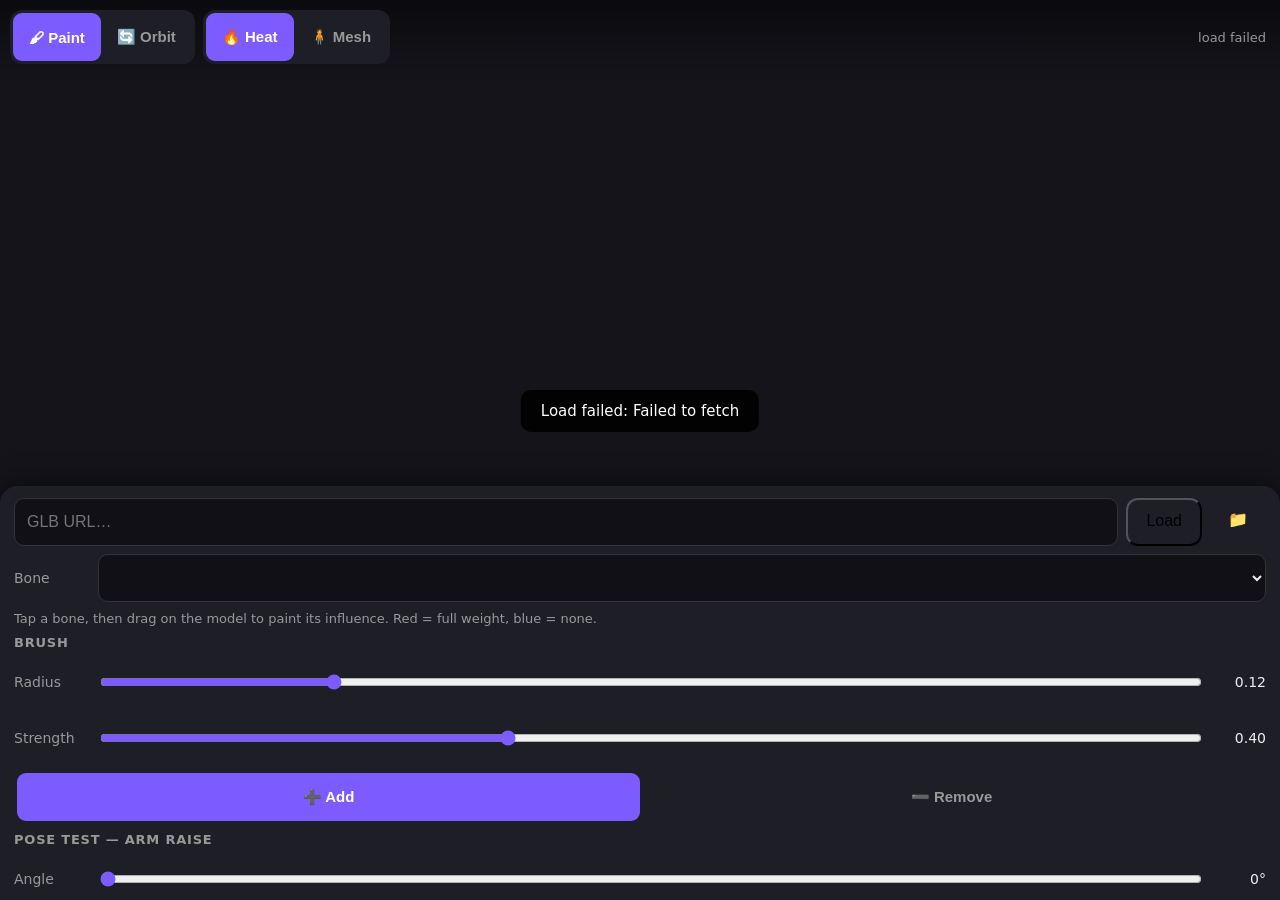
<file: tools/weight-paint-pwa/index.html>
<!DOCTYPE html>
<html lang="en">
<head>
<meta charset="utf-8">
<meta name="viewport" content="width=device-width, initial-scale=1, maximum-scale=1, user-scalable=no, viewport-fit=cover">
<title>AshLane Weight Paint</title>
<style>
  :root { --bg:#14141a; --panel:#1e1e26; --accent:#7c5cff; --txt:#eee; --dim:#999; }
  * { box-sizing:border-box; -webkit-tap-highlight-color:transparent; }
  html,body { margin:0; padding:0; height:100%; background:var(--bg); color:var(--txt);
    font-family:system-ui,-apple-system,Roboto,sans-serif; overscroll-behavior:none; }
  #view3d { position:fixed; inset:0; touch-action:none; }
  #topbar { position:fixed; top:0; left:0; right:0; display:flex; gap:8px; padding:10px;
    padding-top:calc(10px + env(safe-area-inset-top)); align-items:center;
    background:linear-gradient(rgba(10,10,14,.92),rgba(10,10,14,0)); z-index:10; pointer-events:none; }
  #topbar > * { pointer-events:auto; }
  #status { font-size:13px; color:var(--dim); flex:1; text-align:right; padding-right:4px; }
  .seg { display:flex; background:var(--panel); border-radius:12px; padding:3px; }
  .seg button { border:0; background:transparent; color:var(--dim); font-size:15px; font-weight:600;
    padding:12px 16px; border-radius:9px; min-height:48px; }
  .seg button.on { background:var(--accent); color:#fff; }
  #panel { position:fixed; left:0; right:0; bottom:0; z-index:10; background:var(--panel);
    border-radius:18px 18px 0 0; padding:12px 14px calc(14px + env(safe-area-inset-bottom));
    max-height:46vh; overflow-y:auto; box-shadow:0 -4px 24px rgba(0,0,0,.5); }
  #panel h3 { margin:6px 0 4px; font-size:13px; color:var(--dim); text-transform:uppercase; letter-spacing:.06em; }
  .row { display:flex; gap:10px; align-items:center; margin:8px 0; }
  .row label { font-size:14px; min-width:74px; color:var(--dim); }
  .row output { font-size:14px; min-width:52px; text-align:right; font-variant-numeric:tabular-nums; }
  input[type=range] { flex:1; height:44px; accent-color:var(--accent); }
  select, input[type=text] { flex:1; font-size:16px; padding:12px; border-radius:10px; border:1px solid #333;
    background:#101016; color:var(--txt); min-height:48px; }
  .bigbtn { display:block; width:100%; border:0; border-radius:12px; padding:16px; font-size:17px;
    font-weight:700; min-height:56px; margin-top:8px; }
  #exportBtn { background:#2ea043; color:#fff; }
  #sendbackBtn { background:#33333d; color:var(--txt); }
  #loadbar { display:flex; gap:8px; margin-bottom:4px; }
  #hint { font-size:13px; color:var(--dim); margin:6px 0; line-height:1.45; }
  #sendback { display:none; font-size:14px; line-height:1.6; background:#101016; border-radius:10px; padding:12px; margin-top:8px; }
  #sendback ol { margin:6px 0; padding-left:20px; }
  #sendback code { background:#222; padding:1px 6px; border-radius:5px; font-size:13px; }
  #toast { position:fixed; left:50%; bottom:52vh; transform:translateX(-50%); background:#000d;
    color:#fff; padding:12px 20px; border-radius:10px; font-size:15px; z-index:50; display:none; }
</style>
<script type="importmap">
{ "imports": {
    "three": "./lib/three.module.min.js",
    "three/addons/": "./lib/examples/jsm/"
} }
</script>
</head>
<body>
<div id="view3d"></div>
<div id="topbar">
  <div class="seg" id="modeSeg">
    <button id="modePaint" class="on">🖌 Paint</button>
    <button id="modeOrbit">🔄 Orbit</button>
  </div>
  <div class="seg" id="viewSeg">
    <button id="viewHeat" class="on">🔥 Heat</button>
    <button id="viewNormal">🧍 Mesh</button>
  </div>
  <div id="status">loading…</div>
</div>
<div id="panel">
  <div id="loadbar">
    <input type="text" id="loadUrl" placeholder="GLB URL…">
    <button class="seg" id="loadUrlBtn" style="padding:12px 18px;font-size:16px;">Load</button>
    <label class="seg" style="padding:12px 18px;font-size:16px;cursor:pointer;">📁<input type="file" id="uploadBtn" accept=".glb" style="display:none"></label>
  </div>
  <div class="row"><label>Bone</label><select id="boneSelect"></select></div>
  <div id="hint">Tap a bone, then drag on the model to paint its influence. Red = full weight, blue = none.</div>
  <h3>Brush</h3>
  <div class="row"><label>Radius</label><input type="range" id="radius" min="0.02" max="0.5" step="0.01" value="0.12"><output id="radiusVal">0.12</output></div>
  <div class="row"><label>Strength</label><input type="range" id="strength" min="0.05" max="1" step="0.05" value="0.4"><output id="strengthVal">0.40</output></div>
  <div class="row"><div class="seg" style="flex:1">
    <button id="brushAdd" class="on" style="flex:1">➕ Add</button>
    <button id="brushSub" style="flex:1">➖ Remove</button>
  </div></div>
  <h3>Pose test — arm raise</h3>
  <div class="row"><label>Angle</label><input type="range" id="poseSlider" min="0" max="90" step="1" value="0"><output id="poseVal">0°</output></div>
  <div class="row">
    <div class="seg" style="flex:1"><button id="armBoth" class="on" style="flex:1">Both</button><button id="armL" style="flex:1">Left</button><button id="armR" style="flex:1">Right</button></div>
    <div class="seg" style="flex:1"><button id="dirFwd" class="on" style="flex:1">Forward</button><button id="dirLat" style="flex:1">Side</button></div>
  </div>
  <div class="row"><button class="seg" id="resetPose" style="flex:1;padding:12px;font-size:15px;">Reset pose</button></div>
  <h3>🧭 Guided fix</h3>
  <div id="guideText" style="font-size:14px;line-height:1.55;margin:6px 0;">Never painted weights? Tap <b>Start</b> and I'll find the torn spots for you — no experience needed.</div>
  <button class="bigbtn" id="guideBtn" style="background:#7c5cff;color:#fff;">🧭 Start guided fix</button>
  <button class="bigbtn" id="exportBtn">⬇ Export GLB</button>
  <button class="bigbtn" id="sendbackBtn">📤 Send back to pipeline</button>
  <div id="sendback">
    <b>Getting your paint job into the game:</b>
    <ol>
      <li>Tap <b>Export GLB</b> — it downloads with your new weights baked in.</li>
      <li>Send the file to the pipeline (attach it in chat, or push it to the repo).</li>
      <li>The pipeline runs <code>tools/rig-repair/probe_shoulders.py</code> — renders your weights at 15/30/45/60/90° to prove zero webbing.</li>
      <li>If clean, it lands as the new model via PR. If not, you get the probe frames back showing where it still tears.</li>
    </ol>
    Tip: paint small, then drag the <b>Angle</b> slider — that's the whole loop. Fix what tears.
  </div>
</div>
<div id="toast"></div>
<script type="module">
import * as THREE from 'three';
import { GLTFLoader } from 'three/addons/loaders/GLTFLoader.js';
import { GLTFExporter } from 'three/addons/exporters/GLTFExporter.js';
import { OrbitControls } from 'three/addons/controls/OrbitControls.js';

const DEFAULT_URL = 'https://raw.githubusercontent.com/mhvnsnt/AshLane/main/public/models/cast/ONYX_street.glb';
const $ = id => document.getElementById(id);
const toast = m => { const t=$('toast'); t.textContent=m; t.style.display='block';
  clearTimeout(t._h); t._h=setTimeout(()=>t.style.display='none',2200); };

let renderer, scene, camera, controls, modelRoot=null, skinnedMesh=null, skeleton=null;
let restPose=[], boneByName={}, selectedBone=-1;
let paintMode=true, heatOn=true;
let brushRadius=0.12, brushStrength=0.4, brushDir=1;
let poseDeg=0, poseArms='both', poseDir='fwd';
let guideOn=false, guideFlags=null, guideAdj=null, guideStep='idle';
let heatMat, normalMat;
const raycaster=new THREE.Raycaster();
// bone names vary (some exports strip the 'mixamorig:' prefix) — match by suffix
function findBone(suffix){ if(!skeleton)return null;
  return skeleton.bones.find(b=>b.name===suffix||b.name.endsWith(suffix))||null; }
function shortName(n){ return n.replace(/^mixamorig:?/,''); }

init();
const _qp=new URLSearchParams(location.search);
loadModel(_qp.get('model')||DEFAULT_URL);

function init(){
  const c=$('view3d');
  renderer=new THREE.WebGLRenderer({antialias:true});
  renderer.setPixelRatio(Math.min(devicePixelRatio,2));
  renderer.setSize(innerWidth,innerHeight);
  c.appendChild(renderer.domElement);
  scene=new THREE.Scene(); scene.background=new THREE.Color(0x14141a);
  camera=new THREE.PerspectiveCamera(45,innerWidth/innerHeight,0.01,50);
  camera.position.set(0,1.1,2.6);
  controls=new OrbitControls(camera,renderer.domElement);
  controls.target.set(0,0.95,0); controls.enableDamping=true; controls.enabled=false;
  scene.add(new THREE.HemisphereLight(0xffffff,0x334,1.1));
  const key=new THREE.DirectionalLight(0xffffff,1.6); key.position.set(2,3,2.5); scene.add(key);
  const rim=new THREE.DirectionalLight(0x88aaff,0.7); rim.position.set(-2,1.5,-2); scene.add(rim);
  normalMat=new THREE.MeshStandardMaterial({color:0xb08070,roughness:.75,metalness:.05});
  heatMat=new THREE.MeshBasicMaterial({vertexColors:true});
  wireUI();
  renderer.domElement.addEventListener('pointerdown',onDown);
  renderer.domElement.addEventListener('pointermove',onMove);
  addEventListener('resize',()=>{camera.aspect=innerWidth/innerHeight;camera.updateProjectionMatrix();
    renderer.setSize(innerWidth,innerHeight);});
  (function loop(){requestAnimationFrame(loop);controls.update();
    if(guideOn&&guideFlags&&skinnedMesh)pulseGuide();
    renderer.render(scene,camera);})();
}
let pulseT=0;
function pulseGuide(){
  pulseT+=0.05;
  const k=0.45+0.55*Math.abs(Math.sin(pulseT*3));
  const col=skinnedMesh.geometry.attributes.color;
  for(let i=0;i<guideFlags.length;i++)if(guideFlags[i])col.setXYZ(i,1.0,0.25+0.65*k,0.08);
  col.needsUpdate=true;
}
// ---- Guided fix mode: finds torn spots, talks plain English ----
function getAdjacency(){
  if(guideAdj)return guideAdj;
  const geo=skinnedMesh.geometry, idx=geo.index;
  if(!idx){toast('This model has no index — guided mode unavailable');return null;}
  const n=geo.attributes.position.count, adj=Array.from({length:n},()=>[]), ia=idx.array;
  for(let t=0;t<ia.length;t+=3){const a=ia[t],b=ia[t+1],c=ia[t+2];
    adj[a].push(b,c);adj[b].push(a,c);adj[c].push(a,b);}
  guideAdj=adj; return adj;
}
const _bv=new THREE.Vector3();
function skinnedPositions(out){
  // applyBoneTransform(index,target): target must HOLD the rest position on entry
  const posAttr=skinnedMesh.geometry.attributes.position, n=posAttr.count;
  for(let i=0;i<n;i++){
    _bv.fromBufferAttribute(posAttr,i);
    skinnedMesh.applyBoneTransform(i,_bv);
    out[i*3]=_bv.x;out[i*3+1]=_bv.y;out[i*3+2]=_bv.z;
  }
}
function detectWebbing(){
  if(!skinnedMesh){toast('Load a model first');return -1;}
  if(poseDeg<15){toast('Drag the Angle slider up first — try 45°');return -1;}
  const adj=getAdjacency(); if(!adj)return -1;
  const n=skinnedMesh.geometry.attributes.position.count;
  const rest=new Float32Array(n*3), posed=new Float32Array(n*3);
  resetPose();
  skinnedPositions(rest);
  applyPose(poseDeg);
  skinnedPositions(posed);
  const disp=new Float32Array(n);
  for(let i=0;i<n;i++){const dx=posed[i*3]-rest[i*3],dy=posed[i*3+1]-rest[i*3+1],dz=posed[i*3+2]-rest[i*3+2];
    disp[i]=Math.sqrt(dx*dx+dy*dy+dz*dz);}
  // a torn spot = a vertex that moved very differently from its neighbors.
  // Restrict to the shoulder region — that's where arm-raise webbing happens
  // and where a beginner should paint. (Full-body scan is too noisy.)
  const shL=findBone('LeftShoulder'), shR=findBone('RightShoulder');
  const shPos=[];
  [shL,shR].forEach(b=>{ if(!b)return;
    const wp=new THREE.Vector3(); b.getWorldPosition(wp);
    shPos.push(skinnedMesh.worldToLocal(wp.clone())); });
  const RGN=0.38, posAttr=skinnedMesh.geometry.attributes.position;
  const inRegion=new Uint8Array(n);
  if(shPos.length){
    for(let i=0;i<n;i++){
      const x=posAttr.getX(i),y=posAttr.getY(i),z=posAttr.getZ(i);
      for(const s of shPos){
        const dx=x-s.x,dy=y-s.y,dz=z-s.z;
        if(dx*dx+dy*dy+dz*dz<RGN*RGN){inRegion[i]=1;break;}
      }
    }
  } else { inRegion.fill(1); } // fallback: whole body
  const stretch=new Float32Array(n);
  for(let i=0;i<n;i++){ if(!inRegion[i])continue;
    const nb=adj[i]; if(!nb.length)continue;
    let m=0,c=0; for(let k=0;k<nb.length;k++){ if(!inRegion[nb[k]])continue; m+=disp[nb[k]]; c++; }
    if(!c)continue; m/=c;
    stretch[i]=Math.abs(disp[i]-m); }
  let mean=0,rc=0;for(let i=0;i<n;i++)if(inRegion[i]){mean+=stretch[i];rc++;}mean/=Math.max(1,rc);
  let sd=0;for(let i=0;i<n;i++)if(inRegion[i]){const d=stretch[i]-mean;sd+=d*d;}sd=Math.sqrt(sd/Math.max(1,rc))||1e-9;
  guideFlags=new Uint8Array(n);let count=0;
  const thr=mean+2.5*sd;
  for(let i=0;i<n;i++)if(inRegion[i]&&stretch[i]>thr){guideFlags[i]=1;count++;}
  if(count>n*0.08){ // too many — keep the worst offenders
    const order=[...Array(n).keys()].sort((a,b)=>stretch[b]-stretch[a]);
    guideFlags.fill(0);const keep=Math.max(8,Math.floor(n*0.02));
    for(let k=0;k<keep;k++)guideFlags[order[k]]=1;count=keep;
  }
  guideDebug={n,stretch,posed,disp};
  return count;
}
let guideDebug=null;
function recommendBone(){
  const ji=skinnedMesh.geometry.attributes.skinIndex, jw=skinnedMesh.geometry.attributes.skinWeight;
  const armIdx=new Set();
  ['LeftArm','RightArm'].forEach(s=>{const b=findBone(s);if(b)armIdx.add(skeleton.bones.indexOf(b));});
  // Which arm owns the flagged verts? Recommend ITS parent (the shoulder) —
  // the natural bridge bone for smoothing the arm/torso transition.
  const armW={};
  for(let i=0;i<guideFlags.length;i++)if(guideFlags[i])
    for(let s=0;s<4;s++){const bi=gC(ji,i,s);if(!armIdx.has(bi))continue;
      armW[bi]=(armW[bi]||0)+gC(jw,i,s);}
  let bestArm=-1,bw=-1;for(const k in armW)if(armW[k]>bw){bw=armW[k];bestArm=+k;}
  if(bestArm>=0){
    const p=skeleton.bones[bestArm].parent;
    if(p&&p.isBone)return skeleton.bones.indexOf(p);
  }
  // Fallback: highest non-arm weight among flagged verts
  const tot={};
  for(let i=0;i<guideFlags.length;i++)if(guideFlags[i])
    for(let s=0;s<4;s++){const bi=gC(ji,i,s);if(armIdx.has(bi))continue;
      const w=gC(jw,i,s);tot[bi]=(tot[bi]||0)+w;}
  let best=-1,bv=-1;for(const k in tot)if(tot[k]>bv){bv=tot[k];best=+k;}
  if(best<0){
    const b=findBone(poseArms==='right'?'RightShoulder':'LeftShoulder');
    if(b)best=skeleton.bones.indexOf(b);
  }
  return best;
}
function guideSet(html,btn){$('guideText').innerHTML=html;$('guideBtn').textContent=btn;}
function guideStart(){
  if(!skinnedMesh){toast('Load a model first');return;}
  guideOn=true;guideStep='scan';
  guideSet('Step 1: drag the <b>Angle</b> slider up (try 45°) until the shoulder looks stretched or torn. Then tap below.','🔍 Find bad spots');
}
function guideScan(){
  const count=detectWebbing();
  if(count<0)return; // toast already shown
  if(count<8){
    guideStep='clean';
    guideSet(`Looks clean at ${poseDeg}° — no torn spots found. Try a bigger angle, or you're done!`,'👍 Done');
    guideOn=false;guideFlags=null;updateHeatColors();return;
  }
  const rec=recommendBone();
  const recName=rec>=0?shortName(skeleton.bones[rec].name):'shoulder';
  if(rec>=0){$('boneSelect').value=rec;selectedBone=rec;updateHeatColors();}
  brushDir=1;$('brushAdd').classList.add('on');$('brushSub').classList.remove('on');
  guideStep='paint';
  guideSet(`Step 2: found <b>${count} stretched spots</b> — see them glowing? <b>${recName}</b> is selected above. Paint the glowing spots and they'll turn red as you fix them.`,'🔍 Check again');
}
function guideRecheck(){
  const count=detectWebbing();
  if(count<0)return;
  if(count<8){
    guideStep='fixed';
    guideSet(`The glow is gone at ${poseDeg}° — <b>you fixed it!</b> 🎉 Tap Export GLB to send it to the pipeline.`,'👍 Done');
    guideOn=false;guideFlags=null;updateHeatColors();return;
  }
  guideStep='paint';
  guideSet(`Still <b>${count} spots</b> glowing — keep painting them, then check again. Small strokes, then re-check.`,'🔍 Check again');
}
function guideExit(){
  guideOn=false;guideFlags=null;guideStep='idle';updateHeatColors();
  guideSet('Never painted weights? Tap <b>Start</b> and I\'ll find the torn spots for you — no experience needed.','🧭 Start guided fix');
}
function wireUI(){
  const seg=(ids,fn)=>ids.forEach(id=>$(id).onclick=e=>{ids.forEach(x=>$(x).classList.remove('on'));
    e.target.classList.add('on');fn(id);});
  seg(['modePaint','modeOrbit'],id=>{paintMode=id==='modePaint';controls.enabled=!paintMode;
    if(paintMode)applyPose(0); toast(paintMode?'Paint mode — drag on the model':'Orbit mode — drag to rotate, pinch to zoom');});
  seg(['viewHeat','viewNormal'],id=>{heatOn=id==='viewHeat';if(skinnedMesh){skinnedMesh.material=heatOn?heatMat:normalMat;}});
  seg(['brushAdd','brushSub'],id=>{brushDir=id==='brushAdd'?1:-1;});
  seg(['armBoth','armL','armR'],id=>{poseArms={armBoth:'both',armL:'left',armR:'right'}[id];applyPose(poseDeg);});
  seg(['dirFwd','dirLat'],id=>{poseDir=id==='dirFwd'?'fwd':'lat';applyPose(poseDeg);});
  $('radius').oninput=e=>{brushRadius=+e.target.value;$('radiusVal').textContent=brushRadius.toFixed(2);};
  $('strength').oninput=e=>{brushStrength=+e.target.value;$('strengthVal').textContent=brushStrength.toFixed(2);};
  $('poseSlider').oninput=e=>{poseDeg=+e.target.value;$('poseVal').textContent=poseDeg+'°';applyPose(poseDeg);};
  $('resetPose').onclick=()=>{poseDeg=0;$('poseSlider').value=0;$('poseVal').textContent='0°';applyPose(0);};
  $('boneSelect').onchange=e=>{selectedBone=+e.target.value;updateHeatColors();};
  $('exportBtn').onclick=exportGLB;
  $('guideBtn').onclick=()=>{
    if(guideStep==='idle')guideStart();
    else if(guideStep==='scan')guideScan();
    else if(guideStep==='paint')guideRecheck();
    else guideExit();
  };
  $('sendbackBtn').onclick=()=>{const p=$('sendback');p.style.display=p.style.display==='block'?'none':'block';};
  $('loadUrlBtn').onclick=()=>{const u=$('loadUrl').value.trim();if(u)loadModel(u);};
  $('uploadBtn').onchange=e=>{const f=e.target.files[0];if(f)loadModel(URL.createObjectURL(f),f.name);};
}
async function loadModel(url,label){
  $('status').textContent='loading…';
  try{
    if(modelRoot){scene.remove(modelRoot);modelRoot=null;skinnedMesh=null;}
    const gltf=await new GLTFLoader().loadAsync(url);
    modelRoot=gltf.scene; scene.add(modelRoot);
    skinnedMesh=null;
    modelRoot.traverse(o=>{if(o.isSkinnedMesh&&!skinnedMesh)skinnedMesh=o;});
    if(!skinnedMesh)throw new Error('no skinned mesh in file');
    skeleton=skinnedMesh.skeleton; boneByName={}; restPose=[];
    skeleton.bones.forEach((b,i)=>{boneByName[b.name]=b;
      restPose.push({p:b.position.clone(),q:b.quaternion.clone(),s:b.scale.clone()});});
    // heat color attribute
    const n=skinnedMesh.geometry.attributes.position.count;
    skinnedMesh.geometry.setAttribute('color',new THREE.BufferAttribute(new Float32Array(n*3),3));
    skinnedMesh.material=heatOn?heatMat:normalMat;
    buildBoneList();
    // default: left upper arm
    const defBone=findBone('LeftArm');
    const def=defBone?skeleton.bones.indexOf(defBone):0;
    $('boneSelect').value=def; selectedBone=def; updateHeatColors();
    applyPose(0);
    // frame the model, shifted up so it sits above the bottom panel
    const box=new THREE.Box3().setFromObject(modelRoot);
    const ctr=box.getCenter(new THREE.Vector3()),sz=box.getSize(new THREE.Vector3());
    const dist=sz.y*2.68, lookY=ctr.y-sz.y*0.57;
    controls.target.set(ctr.x,lookY,ctr.z);
    camera.position.set(ctr.x,lookY+sz.y*0.19,ctr.z+dist);
    $('status').textContent=(label||'model')+` · ${n} verts · ${skeleton.bones.length} bones`;
    toast('Model loaded — pick a bone and paint');
  }catch(err){ window.__lastError=String(err&&err.stack||err);
    $('status').textContent='load failed'; toast('Load failed: '+err.message); }
}
function buildBoneList(){
  const sel=$('boneSelect'); sel.innerHTML='';
  const key=['LeftShoulder','LeftArm','LeftForeArm','RightShoulder','RightArm','RightForeArm'];
  const g1=document.createElement('optgroup'); g1.label='★ Shoulders & arms';
  key.forEach(k=>{const b=findBone(k);if(!b)return;const o=document.createElement('option');
    o.value=skeleton.bones.indexOf(b);o.textContent=shortName(b.name);g1.appendChild(o);});
  sel.appendChild(g1);
  const g2=document.createElement('optgroup'); g2.label='All bones';
  skeleton.bones.forEach((b,i)=>{const o=document.createElement('option');o.value=i;
    o.textContent=shortName(b.name);g2.appendChild(o);});
  sel.appendChild(g2);
}
function heatColor(w,out){
  out.setHSL((1-Math.max(0,Math.min(1,w)))*0.666,1,0.5); return out;
}
// skin attributes may be interleaved (GLTFLoader) — access them safely
const _XYZW='XYZW';
function gC(a,i,s){return a.isInterleavedBufferAttribute?a['get'+_XYZW[s]](i):a.getComponent(i,s);}
function sC(a,i,s,v){if(a.isInterleavedBufferAttribute)a['set'+_XYZW[s]](i,v);else a.setComponent(i,s,v);}
function dirty(a){if(a.isInterleavedBufferAttribute)a.data.needsUpdate=true;else a.needsUpdate=true;}
const _c=new THREE.Color();
function updateHeatColors(){
  if(!skinnedMesh||selectedBone<0)return;
  const ji=skinnedMesh.geometry.attributes.skinIndex, jw=skinnedMesh.geometry.attributes.skinWeight;
  const col=skinnedMesh.geometry.attributes.color;
  for(let i=0;i<jw.count;i++){
    let w=0;
    for(let s=0;s<4;s++)if(gC(ji,i,s)===selectedBone){w=gC(jw,i,s);break;}
    heatColor(w,_c); col.setXYZ(i,_c.r,_c.g,_c.b);
  }
  col.needsUpdate=true;
}
function resetPose(){
  if(!skeleton)return;
  skeleton.bones.forEach((b,i)=>{b.position.copy(restPose[i].p);b.quaternion.copy(restPose[i].q);b.scale.copy(restPose[i].s);});
  refreshBones();
}
// skeleton.update() reads bone.matrixWorld, which is stale until the scene
// graph updates — refresh it explicitly before CPU skinning queries.
function refreshBones(){
  if(!skeleton||!skeleton.bones.length)return;
  let root=skeleton.bones[0];
  while(root.parent&&root.parent.isBone)root=root.parent;
  root.updateWorldMatrix(true,true);
  skeleton.update();
}
function applyPose(deg){
  resetPose(); if(!skeleton||deg===0)return;
  const rad=deg*Math.PI/180, bones=[];
  if(poseArms==='both'||poseArms==='left'){const b=findBone('LeftArm');if(b)bones.push(['L',b]);}
  if(poseArms==='both'||poseArms==='right'){const b=findBone('RightArm');if(b)bones.push(['R',b]);}
  bones.forEach(([side,b])=>{
    if(poseDir==='fwd')b.rotation.x=-rad;              // arm swings forward
    else b.rotation.z=(side==='L'?-1:1)*rad; });       // arm swings sideways
  refreshBones();
}
let painting=false;
function evNDC(e){const r=renderer.domElement.getBoundingClientRect();
  return {x:((e.clientX-r.left)/r.width)*2-1, y:-((e.clientY-r.top)/r.height)*2+1};}
function onDown(e){if(!paintMode||!skinnedMesh)return;painting=true;paintAt(e);}
function onMove(e){if(!painting||!paintMode||!skinnedMesh)return;
  if(e.buttons===0){painting=false;return;} paintAt(e);}
addEventListener('pointerup',()=>painting=false);
function paintAt(e){
  const {x,y}=evNDC(e);
  raycaster.setFromCamera({x,y},camera);
  const hit=raycaster.intersectObject(skinnedMesh,false)[0];
  if(!hit)return;
  const p=skinnedMesh.worldToLocal(hit.point.clone());
  const geo=skinnedMesh.geometry, pos=geo.attributes.position;
  const ji=geo.attributes.skinIndex, jw=geo.attributes.skinWeight;
  const r2=brushRadius*brushRadius, bIdx=selectedBone;
  let changed=false;
  for(let i=0;i<pos.count;i++){
    const dx=pos.getX(i)-p.x,dy=pos.getY(i)-p.y,dz=pos.getZ(i)-p.z;
    const d2=dx*dx+dy*dy+dz*dz;
    if(d2>r2)continue;
    const d=Math.sqrt(d2)/brushRadius, f0=1-d, f=f0*f0*(3-2*f0);
    let slot=-1,minSlot=0,minW=2;
    for(let s=0;s<4;s++){const w=gC(jw,i,s);
      if(gC(ji,i,s)===bIdx){slot=s;break;}
      if(w<minW){minW=w;minSlot=s;}}
    if(slot<0){ if(brushDir<0)continue; slot=minSlot; sC(ji,i,slot,bIdx); }
    let w=gC(jw,i,slot)+brushDir*brushStrength*f;
    sC(jw,i,slot,Math.max(0,Math.min(1,w)));
    let sum=0; for(let s=0;s<4;s++)sum+=gC(jw,i,s);
    if(sum>1e-6)for(let s=0;s<4;s++)sC(jw,i,s,gC(jw,i,s)/sum);
    else sC(jw,i,slot,1);
    changed=true;
  }
  if(changed){dirty(ji);dirty(jw);updateHeatColors();}
}
async function exportGLB(){
  if(!skinnedMesh){toast('Load a model first');return;}
  $('status').textContent='exporting…';
  try{
    applyPose(0); // bind pose for export
    const buf=await new GLTFExporter().parseAsync(modelRoot,{binary:true});
    const blob=new Blob([buf],{type:'model/gltf-binary'});
    const a=document.createElement('a');
    a.href=URL.createObjectURL(blob); a.download='STICKUP_painted.glb'; a.click();
    setTimeout(()=>URL.revokeObjectURL(a.href),4000);
    $('status').textContent='exported STICKUP_painted.glb';
    toast('Exported — send it to the pipeline');
  }catch(err){toast('Export failed: '+err.message);}
}
// test hooks (used by the automated self-test, harmless in production)
window.__pwa={get skinnedMesh(){return skinnedMesh},get skeleton(){return skeleton},
  get selectedBone(){return selectedBone},set selectedBone(v){selectedBone=v;updateHeatColors();},
  get camera(){return camera},get renderer(){return renderer},get scene(){return scene},
  paintAt,applyPose,resetPose,updateHeatColors,exportGLB,get boneByName(){return boneByName},
  detectWebbing,guideScan,get guideFlags(){return guideFlags},get poseDeg(){return poseDeg},
  set poseDeg(v){poseDeg=v;$('poseSlider').value=v;$('poseVal').textContent=v+'°';applyPose(v);}};
// headless self-test: ?autotest=1&model=<url> -> writes JSON into #autotest-out
if(_qp.has('autotest')){
  (async()=>{
    const out={};
    try{
      let t=0;while(!skinnedMesh&&t<240){await new Promise(r=>setTimeout(r,250));t++;}
      out.loaded=!!skinnedMesh;
      if(skinnedMesh){
        window.__pwa.poseDeg=45;
        const c=detectWebbing(); out.flagged=c; out.angle=45;
        if(c>0){
          let mnx=1e9,mxx=-1e9,mny=1e9,mxy=-1e9,mnz=1e9,mxz=-1e9,fc=0;
          const p=skinnedMesh.geometry.attributes.position;
          for(let i=0;i<guideFlags.length;i++)if(guideFlags[i]){fc++;
            const x=p.getX(i),y=p.getY(i),z=p.getZ(i);
            if(x<mnx)mnx=x;if(x>mxx)mxx=x;if(y<mny)mny=y;if(y>mxy)mxy=y;if(z<mnz)mnz=z;if(z>mxz)mxz=z;}
          out.flagBBox={mn:[+mnx.toFixed(3),+mny.toFixed(3),+mnz.toFixed(3)],mx:[+mxx.toFixed(3),+mxy.toFixed(3),+mxz.toFixed(3)]};
          const rec=recommendBone();
          out.recBone=rec>=0?shortName(skeleton.bones[rec].name):null;
          // top-10 stretch verts: position + dominant bone (debug)
          if(guideDebug){
            const {n,stretch,posed,disp}=guideDebug;
            const jw=skinnedMesh.geometry.attributes.skinWeight, ji=skinnedMesh.geometry.attributes.skinIndex;
            const order=[...Array(n).keys()].sort((a,b)=>stretch[b]-stretch[a]);
            out.top10=order.slice(0,10).map(i=>{
              let bb=-1,bw=-1;
              for(let s=0;s<4;s++){const w=gC(jw,i,s);if(w>bw){bw=w;bb=gC(ji,i,s);}}
              return {p:[+posed[i*3].toFixed(3),+posed[i*3+1].toFixed(3),+posed[i*3+2].toFixed(3)],
                      bone:shortName(skeleton.bones[bb].name),w:+bw.toFixed(2),
                      s:+stretch[i].toFixed(4),d:+disp[i].toFixed(4)};
            });
            // max displacement overall — sanity check on the pose
            let mi=0,md=0;for(let i=0;i<n;i++)if(disp[i]>md){md=disp[i];mi=i;}
            const pa=skinnedMesh.geometry.attributes.position;
            out.maxDisp={d:+md.toFixed(4),rest:[+pa.getX(mi).toFixed(3),+pa.getY(mi).toFixed(3),+pa.getZ(mi).toFixed(3)]};
          }
          // model bounds + shoulder bone world pos for sanity
          const bb=new THREE.Box3().setFromObject(skinnedMesh);
          out.modelBBox={mn:bb.min.toArray().map(v=>+v.toFixed(2)),mx:bb.max.toArray().map(v=>+v.toFixed(2))};
          const sh=findBone('LeftShoulder')||findBone('mixamorigLeftShoulder');
          if(sh){const wp=new THREE.Vector3();sh.getWorldPosition(wp);
            out.shoulderPos=wp.toArray().map(v=>+v.toFixed(3));
            out.shoulderLocal=skinnedMesh.worldToLocal(wp.clone()).toArray().map(v=>+v.toFixed(3));}
        }
      }
    }catch(e){out.error=String(e&&e.stack||e);}
    const pre=document.createElement('pre');pre.id='autotest-out';
    pre.textContent=JSON.stringify(out);document.body.appendChild(pre);
  })();
}
</script>
</body>
</html>
</file>
